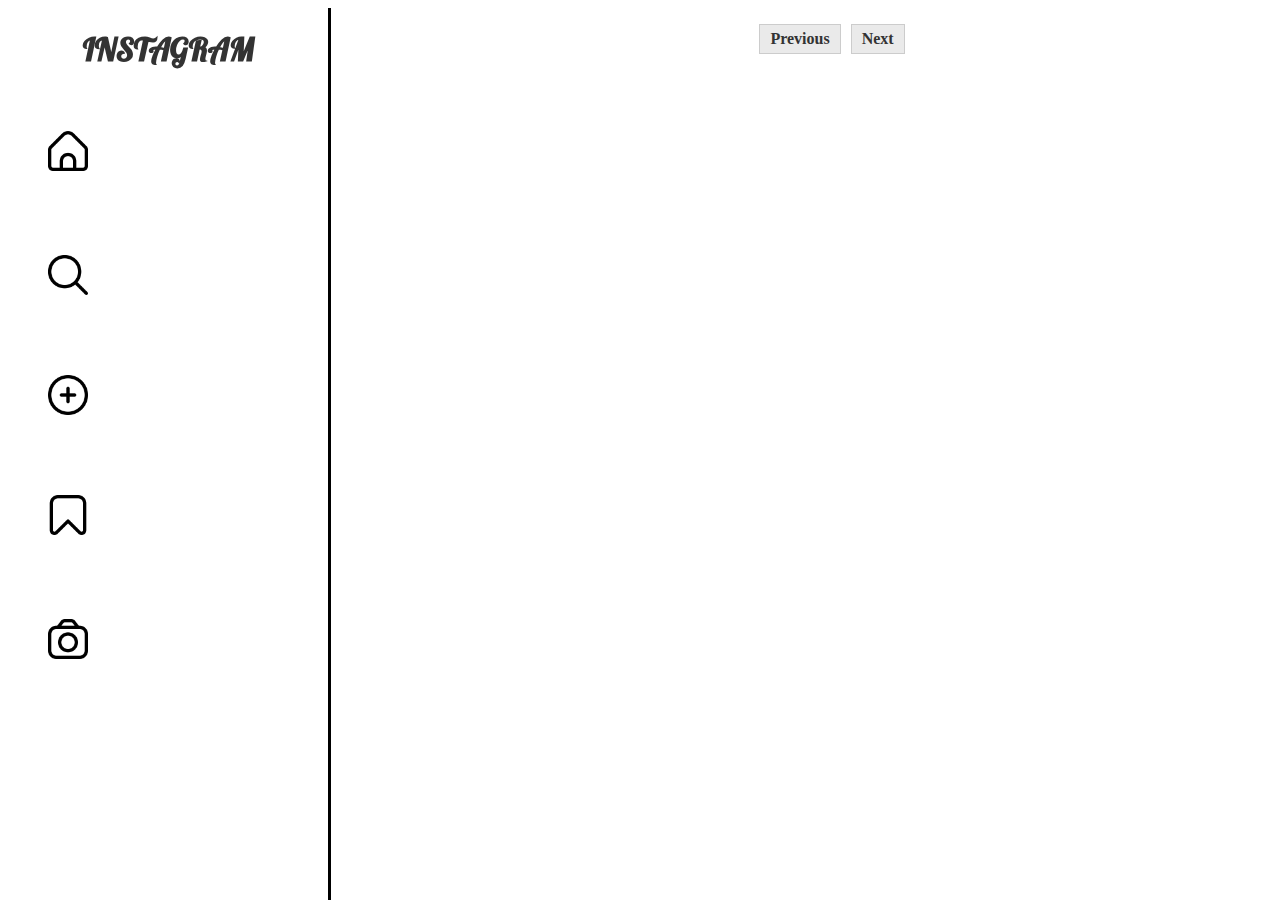
<file: html/index.html>
<!DOCTYPE html>
<html lang="en">
  <head>
    <meta charset="UTF-8" />
    <meta http-equiv="X-UA-Compatible" content="IE=edge" />
    <meta name="viewport" content="width=device-width, initial-scale=1.0" />
    <title>Document</title>
    <link rel="preconnect" href="https://fonts.googleapis.com" />
    <link rel="preconnect" href="https://fonts.gstatic.com" crossorigin />
    <link
      href="https://fonts.googleapis.com/css2?family=Lobster&display=swap"
      rel="stylesheet"
    />
    <link rel="stylesheet" href="../css/style.css" />
    <link rel="stylesheet" href="../html/adaptive.styles/indexStyle.css" />
  </head>
  <body>
    <div class="container">
      <!-- navbar start -->
      <div class="navbar">
        <div class="navbar_items">
          <div class="navbar_items_logo">
            <h1>INSTAGRAM</h1>
          </div>

          <ul class="navbar_items_list">
            <li>
              <a href="../html/index.html"
                ><img
                  class="navbar_images"
                  id="navbar_image1"
                  src="../image/home (1).png"
                  alt=""
              /></a>
              <h2 class="navbar_desc" id="navbar_desc1">Go to main</h2>
            </li>
            <li class="search-item">
              <img
                class="navbar_images"
                id="navbar_image2"
                src="../image/search (1).png"
                alt=""
              />
              <input type="text" placeholder="search..." class="search-input" />
              <h2 class="navbar_desc" id="navbar_desc2">
                Search what you want
              </h2>
            </li>
            <li>
              <img
                class="navbar_images"
                id="add"
                id="navbar_image3"
                src="../image/add (1).png"
                alt=""
              />
              <h2 class="navbar_desc" id="navbar_desc3">Add new post</h2>
            </li>
            <li>
              <a href="../html/saved.html">
                <img
                  class="navbar_images"
                  id="navbar_image4"
                  src="../image/bookmark (1).png"
                  alt=""
                />
              </a>
              <h2 class="navbar_desc" id="navbar_desc4">Saved</h2>
            </li>
            <li>
              <a href="../html/camera.html"
                ><img
                  class="navbar_images"
                  id="navbar_image5"
                  src="../image/camera.png"
                  alt=""
              /></a>
              <h2 class="navbar_desc" id="navbar_desc5">Take a selfie</h2>
            </li>
          </ul>
          <img class="burger" src="../image/menu-burger.png" alt="" />
        </div>
      </div>
      <!-- navbar modal -->

      <ul class="navbar-burger-list">
        <p class="burger-close">X</p>
        <p class="burger_menu">MENU</p>
        <li>
          <a href="../html/index.html"
            ><img
              class="burger-images"
              id="navbar_image1"
              src="../image/home (1).png"
              alt=""
          /></a>
        </li>
        <li class="search-item">
          <img
            class="burger-images"
            id="navbar_image2"
            src="../image/search (1).png"
            alt=""
          />
          <input
            type="text"
            placeholder="search..."
            class="search-input-burger"
          />
        </li>
        <li>
          <img
            class="burger-images"
            id="addburger"
            id="navbar_image3"
            src="../image/add (1).png"
            alt=""
          />
        </li>
        <li>
          <a href="../html/saved.html"
            ><img
              class="burger-images"
              id="navbar_image4"
              src="../image/bookmark (1).png"
              alt=""
          /></a>
        </li>
        <li>
          <a href="../html/camera.html"
            ><img
              class="burger-images"
              id="navbar_image5"
              src="../image/camera.png"
              alt=""
          /></a>
        </li>
      </ul>

      <!-- burger menu -->

      <!-- navbar end -->
      <!-- modal start -->
      <!-- Модальный -->
      <div id="myModal" class="modal">
        <div class="modal-content">
          <input
            type="text"
            placeholder="Введите ваше имя"
            class="input-name-profile"
          />
          <input
            type="text"
            placeholder="Ваше фото профиля"
            class="input-photo-profile"
          />
          <input
            type="text"
            placeholder="Фото которое хотите выложить"
            class="input-photo-post"
          />
          <input
            type="text"
            placeholder="Описание под фото"
            class="input-desc-post"
          />
          <button class="btn-add">Опубликовать</button>
          <button class="btn-cancel">Отмена</button>
        </div>
      </div>
      <!-- modal end -->
      <!-- list start -->
      <div class="cards">
        <div class="post-list"></div>
        <nav aria-label="Page navigation example">
          <ul class="pagination">
            <li class="page-item">
              <a class="page-link prev" href="#">Previous</a>
            </li>
            <!-- <li class="page-item"><a class="page-link" href="#">1</a></li> -->
            <div class="pagination-list d-flex"></div>
            <li class="page-item">
              <a class="page-link next" href="#">Next</a>
            </li>
          </ul>
        </nav>
      </div>
      <!-- modal -->
      <!-- modal edit -->
      <!-- Модальный -->
      <div id="editModal" class="modal">
        <div class="modal-content">
          <input
            type="text"
            placeholder="Введите ваше имя"
            class="input-name-profile"
            id="editNameProfile"
          />
          <input
            type="text"
            placeholder="Ваше фото профиля"
            class="input-photo-profile"
            id="editPhotoProfile"
          />
          <input
            type="text"
            placeholder="Фото которое хотите выложить"
            class="input-photo-post"
            id="editPhotoPost"
          />
          <input
            type="text"
            placeholder="Описание под фото"
            class="input-desc-post"
            id="editDescPost"
          />
          <button class="btn-add" id="editSave">Сохранить изменения</button>
          <button class="btn-cancel" id="btn-cancel2">Отмена</button>
        </div>
      </div>
      <!-- modal edit -->
      <!-- modal -->
      <!-- comment modal -->
      <div class="modal-comments">
        <div class="comment-field"></div>
        <div class="modal-content-comments">
          <input type="text" class="comment-input-name" placeholder="Имя" />
          <input
            type="text"
            class="comment-input-body"
            placeholder="Комментарии"
          />
          <button class="comment-btn-save">Сохранить</button>
          <button class="comment-btn-close">Отмена</button>
          <div class="comment-elem"></div>
        </div>
      </div>

      <!-- list end -->
    </div>
    <script src="../js/main.js"></script>
  </body>
</html>

<a href="../html/comment.html"></a>
</file>
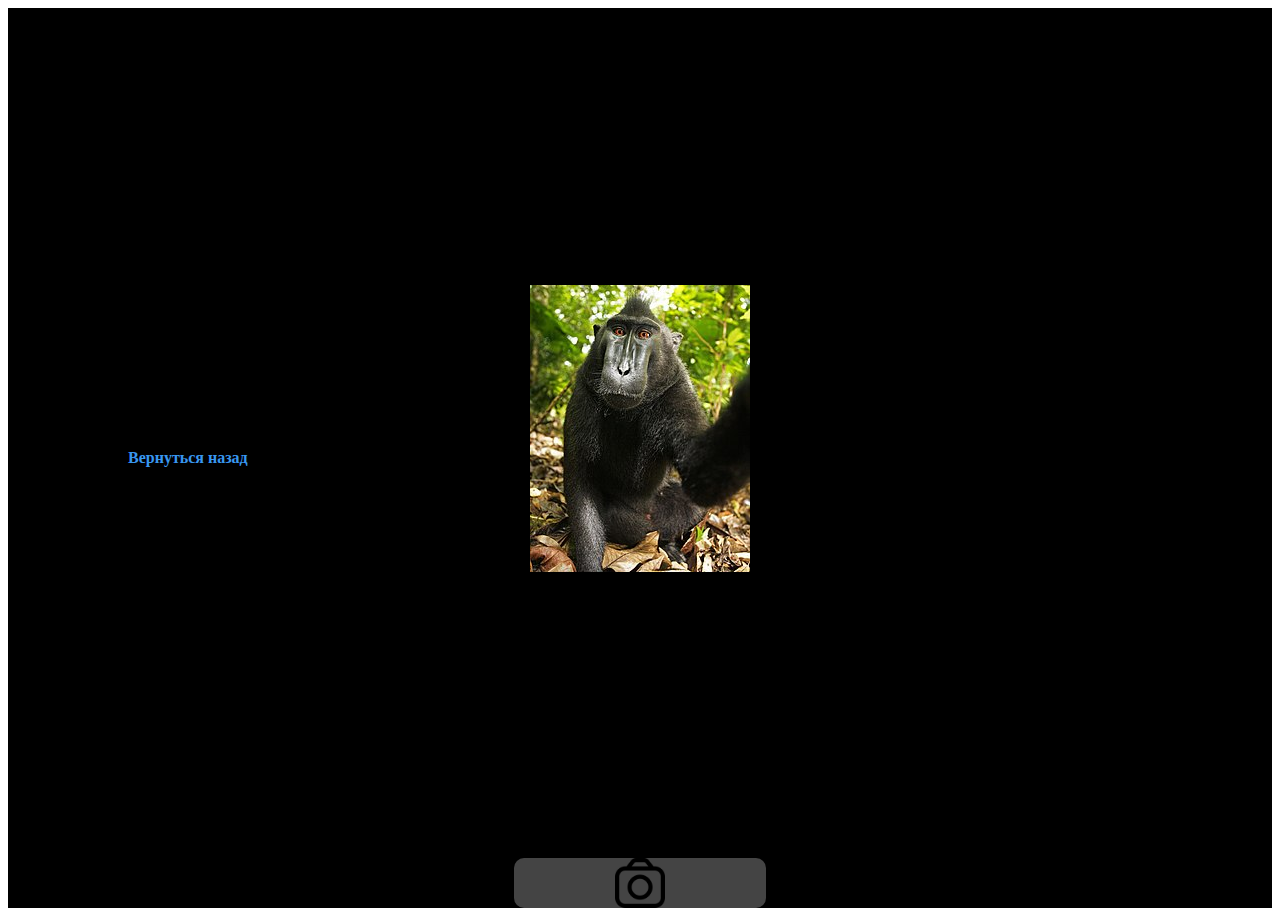
<file: html/camera.html>
<!DOCTYPE html>
<html>
  <head>
    <title>Camera Interface</title>
    <link rel="preconnect" href="https://fonts.googleapis.com" />
    <link rel="preconnect" href="https://fonts.gstatic.com" crossorigin />
    <link
      href="https://fonts.googleapis.com/css2?family=Lobster&display=swap"
      rel="stylesheet"
    />
    <link rel="stylesheet" href="../css/camera.css" />
  </head>
  <body>
    <d  iv class="camera-interface">
      <div class="camera_img"></div>
      <div class="camera_footer">
        <img class="selfie" src="../image/camera.png" alt="" />
      </div>
      <a href="../html/index.html" class="instagram-link" >Вернуться назад</a>
    </div>

    <!-- модалка -->
    <div id="myModal" class="modal">
      <div class="modal-content">
        <input
          type="text"
          placeholder="Введите ваше имя"
          class="input-name-profile"
        />
        <input
          type="text"
          placeholder="Ваше фото профиля"
          class="input-photo-profile"
        />
        <input
          type="text"
          placeholder="Фото которое хотите выложить"
          class="input-photo-post"
        />
        <input
          type="text"
          placeholder="Описание под фото"
          class="input-desc-post"
        />
        <button class="btn-add">Опубликовать</button>
        <button class="btn-cancel">Отмена</button>
      </div>
    </div>

    <!-- модалка -->
    <script src="../js/camera.js"></script>
  </body>
</html>
</file>
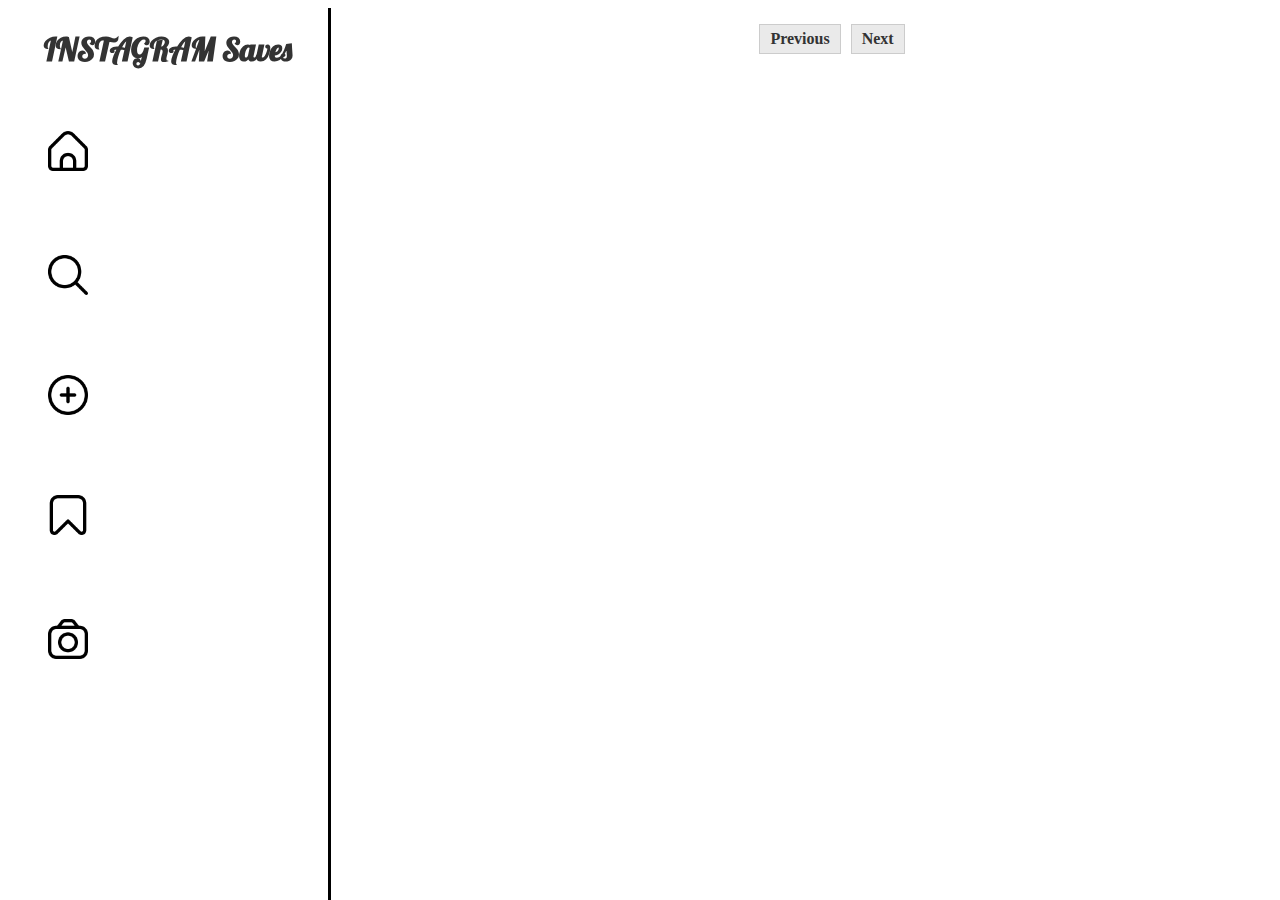
<file: html/saved.html>
<!DOCTYPE html>
<html lang="en">
  <head>
    <meta charset="UTF-8" />
    <meta http-equiv="X-UA-Compatible" content="IE=edge" />
    <meta name="viewport" content="width=device-width, initial-scale=1.0" />
    <title>Document</title>
    <link rel="preconnect" href="https://fonts.googleapis.com" />
    <link rel="preconnect" href="https://fonts.gstatic.com" crossorigin />
    <link
      href="https://fonts.googleapis.com/css2?family=Lobster&display=swap"
      rel="stylesheet"
    />
    <link rel="stylesheet" href="../css/style.css" />
    <link rel="stylesheet" href="./adaptive.styles/indexStyle.css" />
  </head>
  <body>
    <div class="container">
      <!-- navbar start -->
      <div class="navbar">
        <div class="navbar_items">
          <div class="navbar_items_logo">
            <h1>INSTAGRAM Saves</h1>
          </div>

          <ul class="navbar_items_list">
            <li>
              <a href="../html/index.html"
                ><img
                  class="navbar_images"
                  id="navbar_image1"
                  src="../image/home (1).png"
                  alt=""
              /></a>
              <h2 class="navbar_desc" id="navbar_desc1">Go to main</h2>
            </li>
            <li class="search-item">
              <img
                class="navbar_images"
                id="navbar_image2"
                src="../image/search (1).png"
                alt=""
              />
              <input type="text" placeholder="search..." class="search-input" />
              <h2 class="navbar_desc" id="navbar_desc2">
                Search what you want
              </h2>
            </li>
            <li>
              <img
                class="navbar_images"
                id="add"
                id="navbar_image3"
                src="../image/add (1).png"
                alt=""
              />
              <h2 class="navbar_desc" id="navbar_desc3">Add new post</h2>
            </li>
            <li>
              <a href="../html/saved.html">
                <img
                  class="navbar_images"
                  id="navbar_image4"
                  src="../image/bookmark (1).png"
                  alt=""
                />
              </a>
              <h2 class="navbar_desc" id="navbar_desc4">Saved</h2>
            </li>
            <li>
              <a href="../html/camera.html"
                ><img
                  class="navbar_images"
                  id="navbar_image5"
                  src="../image/camera.png"
                  alt=""
              /></a>
              <h2 class="navbar_desc" id="navbar_desc5">Take a selfie</h2>
            </li>
          </ul>
        </div>
      </div>
      <!-- navbar end -->
      <!-- modal start -->

      <!-- Модальный -->
      <div id="myModal" class="modal">
        <div class="modal-content">
          <input
            type="text"
            placeholder="Введите ваше имя"
            class="input-name-profile"
          />
          <input
            type="text"
            placeholder="Ваше фото профиля"
            class="input-photo-profile"
          />
          <input
            type="text"
            placeholder="Фото которое хотите выложить"
            class="input-photo-post"
          />
          <input
            type="text"
            placeholder="Описание под фото"
            class="input-desc-post"
          />
          <button class="btn-add">Опубликовать</button>
          <button class="btn-cancel">Отмена</button>
        </div>
      </div>
      <!-- modal end -->
      <!-- list start -->
      <div class="cards">
        <div class="post-list"></div>
        <nav aria-label="Page navigation example">
          <ul class="pagination">
            <li class="page-item">
              <a class="page-link prev" href="#">Previous</a>
            </li>
            <!-- <li class="page-item"><a class="page-link" href="#">1</a></li> -->
            <div class="pagination-list d-flex"></div>
            <li class="page-item">
              <a class="page-link next" href="#">Next</a>
            </li>
          </ul>
        </nav>
      </div>

      <!-- burger -->
      <ul class="navbar-burger-list">
        <p class="burger-close">X</p>
        <p class="burger_menu">MENU</p>
        <li>
          <a href="../html/index.html"
            ><img
              class="burger-images"
              id="navbar_image1"
              src="../image/home (1).png"
              alt=""
          /></a>
        </li>
        <li class="search-item">
          <img
            class="burger-images"
            id="navbar_image2"
            src="../image/search (1).png"
            alt=""
          />
          <input
            type="text"
            placeholder="search..."
            class="search-input-burger"
          />
        </li>
        <li>
          <img
            class="burger-images"
            id="addburger"
            id="navbar_image3"
            src="../image/add (1).png"
            alt=""
          />
        </li>
        <li>
          <a href="../html/saved.html"
            ><img
              class="burger-images"
              id="navbar_image4"
              src="../image/bookmark (1).png"
              alt=""
          /></a>
        </li>
        <li>
          <a href="../html/camera.html"
            ><img
              class="burger-images"
              id="navbar_image5"
              src="../image/camera.png"
              alt=""
          /></a>
        </li>
      </ul>
      <!-- list end -->
      <div id="editModal" class="modal">
        <div class="modal-content">
          <input
            type="text"
            placeholder="Введите ваше имя"
            class="input-name-profile"
            id="editNameProfile"
          />
          <input
            type="text"
            placeholder="Ваше фото профиля"
            class="input-photo-profile"
            id="editPhotoProfile"
          />
          <input
            type="text"
            placeholder="Фото которое хотите выложить"
            class="input-photo-post"
            id="editPhotoPost"
          />
          <input
            type="text"
            placeholder="Описание под фото"
            class="input-desc-post"
            id="editDescPost"
          />
          <button class="btn-add" id="editSave">Сохранить изменения</button>
          <button class="btn-cancel" id="btn-cancel2">Отмена</button>
        </div>
      </div>
      <!-- edit -->

      <div class="modal-comments">
        <div class="comment-field"></div>
        <div class="modal-content-comments">
          <input type="text" class="comment-input-name" placeholder="Имя" />
          <input
            type="text"
            class="comment-input-body"
            placeholder="Комментарии"
          />
          <button class="comment-btn-save">Сохранить</button>
          <button class="comment-btn-close">Отмена</button>
          <div class="comment-elem"></div>
        </div>
      </div>
    </div>
    <script src="../js/saved.js"></script>
  </body>
</html>
</file>
<file: css/style.css>
body {
  background-color: #ffffff;
  color: #333333;
}

a {
  color: #e74c3c;
}

/* navbar */
.navbar {
  position: fixed;
  width: 25%;
  height: 100%;
  border-right: 3px solid black;
}
.navbar_images {
  width: 40px;
  height: 40px;
}
.navbar_images:hover {
  cursor: pointer;
  border-left: 4px solid #1877c7;
  border-radius: 3px;
}
li {
  list-style-type: none;
  display: flex;
  justify-content: space-between;

  align-items: center;
}
.navbar_desc {
  font-size: 14px;
  font-weight: bold;
  text-transform: uppercase;
  color: #333;
  margin: 0;
  padding: 5px;
  background-color: #fff;
  border: 1px solid #ccc;
  border-radius: 5px;
}

a {
  text-decoration: none;
}
.navbar_items_logo {
  align-items: center;
}
.navbar_items_logo > h1 {
  font-family: "Lobster", cursive;
  text-align: center;
}

.navbar_items_list {
  display: flex;
  flex-direction: column;
  justify-content: space-between;
}
li {
  margin: 40px 0;
}
.search-item {
  display: flex;
  justify-content: space-between;
}
.search-input {
  display: none;
  font-size: 20px;
}

.navbar_desc {
  font-size: 14px;
  opacity: 0;
  visibility: hidden;
  transition: opacity 0.3s ease, visibility 0.3s ease;
}

.navbar_items_list li:hover .navbar_desc {
  opacity: 1;
  visibility: visible;
}

/* navbar */
/* post list  */
.cards {
  position: absolute;
  left: 40%;
  width: 50%;
}
.card-list {
  display: flex;
  justify-content: center;
}

.card {
  width: 400px;
  background-color: white;
  border-radius: 8px;
  box-shadow: 0 2px 4px rgba(0, 0, 0, 0.1);
  margin-bottom: 20px;
}

.card-content {
  padding: 16px;
}

.profile {
  display: flex;
  align-items: center;
  margin-bottom: 16px;
}

.profile-photo {
  width: 40px;
  height: 40px;
  border-radius: 50%;
  object-fit: cover;
  margin-right: 12px;
}

.profile h3 {
  font-size: 16px;
  margin: 0;
}

.btn-save-pub {
  background-color: transparent;
  border: none;
  color: #3897f0;
  cursor: pointer;
  font-size: 14px;
}

.post-description {
  margin-bottom: 16px;
  font-size: 14px;
}

.post-photo {
  width: 100%;
  max-height: 400px;
  object-fit: cover;
  border-radius: 8px;
  margin-bottom: 16px;
}

.card-buttons {
  display: flex;
  justify-content: space-between;
}

.like,
.disLike,
.comment,
.btnEdit,
.btn-delete {
  background-color: transparent;
  border: none;
  cursor: pointer;
  display: flex;
  align-items: center;
}

.like p {
  margin-left: 8px;
  font-size: 14px;
}

.comment img,
.btnEdit img,
.btn-delete img,
.disLike img {
  width: 25px;
  height: 25px;
}

/* Additional Styles */

.like:hover,
.disLike:hover,
.comment:hover,
.btnEdit:hover,
.btn-delete:hover {
  opacity: 0.7;
}

.btnEdit,
.btn-delete {
  margin-left: 8px;
}

.btn-save-pub:hover {
  text-decoration: underline;
}
.button-images {
  width: 25px;
  height: 25px;
}
/* post list  */
/* modal start */
.modal {
  display: none;
  position: fixed;
  z-index: 1;
  left: 0;
  top: 0;
  width: 100%;
  height: 100%;
  overflow: auto;
  background-color: rgba(0, 0, 0, 0.4);
}

.modal-content {
  background-color: #fff;
  margin: 10% auto;
  padding: 20px;
  border: 1px solid #888;
  width: 80%;
  max-width: 600px;
  border-radius: 5px;
}

.input-name-profile,
.input-photo-profile,
.input-photo-post,
.input-desc-post {
  width: 100%;
  padding: 10px;
  margin-bottom: 10px;
  border: 1px solid #ccc;
  border-radius: 5px;
}

.btnEdit {
  background-color: #3897f0;
  color: #fff;
  padding: 10px 20px;
  border: none;
  border-radius: 5px;
  cursor: pointer;
}
.btn-add {
  background-color: #3897f0;
  color: #fff;
  padding: 10px 20px;
  border: none;
  border-radius: 5px;
  cursor: pointer;
}
.btn-add:hover {
  background-color: #1877c7;
}
.btn-cancel {
  background-color: #3897f0;
  color: #fff;
  padding: 10px 20px;
  border: none;
  border-radius: 5px;
  cursor: pointer;
}
.btn-cancel:hover {
  background-color: #1877c7;
}

/* Модальное содержание/коробка */
.modal-content {
  background-color: #fefefe;
  margin: 15% auto; /* 15% сверху и по центру */
  padding: 20px;
  border: 1px solid #888;
  width: 80%; /* Может быть больше или меньше, в зависимости от размера экрана */
}

/* Кнопка закрытия */
.close {
  color: #aaa;
  float: right;
  font-size: 28px;
  font-weight: bold;
}

.close:hover,
.close:focus {
  color: black;
  text-decoration: none;
  cursor: pointer;
}

/*  modal end */
/* card list start */
.card {
  display: flex;
  align-items: center;
  padding: 10px;
  border: 1px solid #ddd;
  border-radius: 5px;
  overflow: hidden;
}

.profile-photo {
  width: 50px;
  height: 50px;
  border-radius: 50%;
  margin-right: 10px;
}

.card-content {
  flex-grow: 1;
}
.profile {
  display: flex;
}
.profile-name {
  font-size: 16px;
  margin-bottom: 5px;
}

.post-description {
  font-size: 14px;
  color: #555;
  margin-bottom: 5px;
}

.post-photo {
  width: 100%;
  height: auto;
}

.btn-edit,
.btn-delete {
  background-color: #3897f0;
  color: #fff;
  padding: 10px 20px;
  border: none;
  border-radius: 5px;
  cursor: pointer;
}

.btn-edit:hover,
.btn-delete:hover {
  background-color: #1877c7;
}

/* card list end */
/* пагинация */
.pagination {
  display: flex;
  justify-content: center;
  align-items: center;
  list-style-type: none;
  padding: 0;
}

.page-item {
  margin: 0 5px;
}

.page-link {
  display: inline-block;
  padding: 5px 10px;
  background-color: #eaeaea;
  border: 1px solid #ccc;
  text-decoration: none;
  color: #333;
}

.page-link:hover {
  background-color: #ccc;
}

.prev,
.next {
  font-weight: bold;
}

/* пагинация конец */
.burger {
  width: 25px;
  height: 25px;
  display: none;
}

/* burger menu */
.navbar-burger-list {
  display: none;
  position: fixed;
  left: 50%;
  width: 50%;
  background-color: antiquewhite;
  border: 1px solid black;
}
.burger_menu {
  align-items: center;
  margin-left: 50px;
}

/* burger menu */
/* comment  */
.modal-comments {
  display: none; /* По умолчанию модальное окно скрыто */
  position: fixed;
  z-index: 9999;
  left: 0;
  top: 0;
  width: 100%;
  height: 100%;
  overflow: auto;
  background-color: rgba(0, 0, 0, 0.4);
}

.modal-content-comments {
  background-color: #fefefe;
  margin: 15% auto;
  padding: 20px;
  border: 1px solid #888;
  width: 300px;
}

.close-comments {
  color: #aaa;
  float: right;
  font-size: 28px;
  font-weight: bold;
  cursor: pointer;
}

.comment-input-name,
.comment-input-body {
  width: 100%;
  padding: 10px;
  margin-bottom: 10px;
  box-sizing: border-box;
  border: 1px solid #ccc;
  border-radius: 4px;
  resize: vertical;
}

.comment-btn-save {
  background-color: #4caf50;
  color: #fff;
  padding: 10px 20px;
  border: none;
  border-radius: 4px;
  cursor: pointer;
}

#comment-card {
  background-color: #f5f5f5;
  padding: 10px;
  margin-bottom: 10px;
}

#comment-name {
  font-size: 16px;
  font-weight: bold;
  margin-bottom: 5px;
}

#comment-body {
  font-size: 14px;
}
</file>
<file: html/adaptive.styles/indexStyle.css>
@media all and (max-width: 900px) {
  .search-item {
    display: block;
  }
  .search-input {
    font-size: 14px;
    width: 50%;
  }
}
@media all and (max-width: 750px) {
  .navbar_items_logo > h1 {
    font-size: 25px;
  }
}
@media all and (max-width: 570px) {
  .container {
    display: flex;
  }
  .navbar {
    height: 20%;
    border: 0;
    width: 100%;
    background-color: antiquewhite;
  }
  .navbar_items_list {
    display: flex;
    flex-direction: row;
  }
  .navbar_items {
    display: flex;
    width: 100%;
    height: 100%;
    align-items: center;
  }
  .navbar_images {
    width: 25px;
    height: 25px;
    margin: 0 20px;
  }
  .cards {
    position: static;
    margin-top: 90px;
    left: 0;
    width: 100%;
  }
  .profile {
    display: flex;
    justify-content: space-between;
  }
}
@media all and (max-width: 500px) {
  .navbar_items_list {
    display: none;
    flex-direction: row;
  }
  .burger {
    display: block;
  }
  .navbar_items {
    justify-content: space-around;
  }
  .burger-images {
    width: 20px;
    height: 20px;
  }
  .search-input {
    display: block;
  }
  li {
    margin-left: 64px;
  }
}
</file>
<file: css/camera.css>
.camera-interface {
  display: flex;
  flex-direction: column;
  align-items: center;
  justify-content: center;
  height: 900px;
  background-color: #000;
  color: #fff;
}

.camera_img {
  flex: 1;
  display: flex;
  align-items: center;
  justify-content: center;
}

.camera_img img {
  max-width: 800px;
  max-height: 800px;
}

.camera_footer {
  display: flex;
  justify-content: center;
  margin-top: 10px;
  background-color: #fff4;
  width: 20%;
  border-radius: 10px;
}
.camera_footer:active {
  background-color: rgba(153, 36, 36, 0.267);
}
.camera_footer img {
  width: 50px;
  height: 50px;
}

/* modal start */
.modal {
  display: none;
  position: fixed;
  z-index: 1;
  left: 0;
  top: 0;
  width: 100%;
  height: 100%;
  overflow: auto;
  background-color: rgba(0, 0, 0, 0.4);
}

.modal-content {
  background-color: #fff;
  margin: 10% auto;
  padding: 20px;
  border: 1px solid #888;
  width: 80%;
  max-width: 600px;
  border-radius: 5px;
}

.input-name-profile,
.input-photo-profile,
.input-photo-post,
.input-desc-post {
  width: 100%;
  padding: 10px;
  margin-bottom: 10px;
  border: 1px solid #ccc;
  border-radius: 5px;
}

.btn-add {
  background-color: #3897f0;
  color: #fff;
  padding: 10px 20px;
  border: none;
  border-radius: 5px;
  cursor: pointer;
}
.btn-add:hover {
  background-color: #1877c7;
}
.btn-cancel {
  background-color: #3897f0;
  color: #fff;
  padding: 10px 20px;
  border: none;
  border-radius: 5px;
  cursor: pointer;
}
.btn-cancel:hover {
  background-color: #1877c7;
}

/* Модальное содержание/коробка */
.modal-content {
  background-color: #fefefe;
  margin: 15% auto; /* 15% сверху и по центру */
  padding: 20px;
  border: 1px solid #888;
  width: 80%; /* Может быть больше или меньше, в зависимости от размера экрана */
}

/* Кнопка закрытия */
.close {
  color: #aaa;
  float: right;
  font-size: 28px;
  font-weight: bold;
}

.close:hover,
.close:focus {
  color: black;
  text-decoration: none;
  cursor: pointer;
}

/*  modal end */
.instagram-link {
  color: #3897f0;
  font-weight: bold;
  text-decoration: none;
  position: absolute;
  left: 10%;
}

.instagram-link:hover {
  text-decoration: underline;
}
</file>
